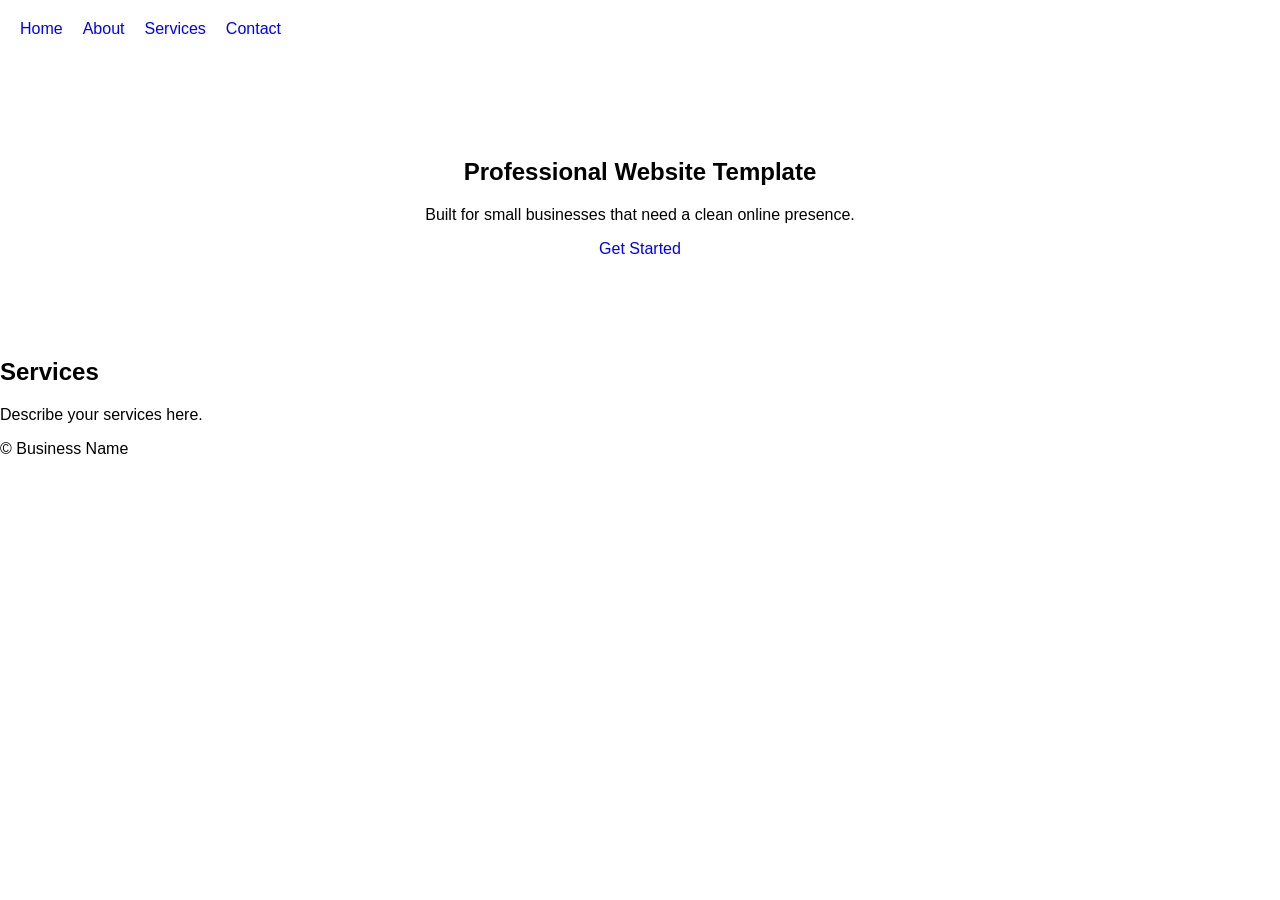
<file: index.html>
<!DOCTYPE html>
<html lang="en">
<head>
<meta charset="UTF-8">
<meta name="viewport" content="width=device-width, initial-scale=1.0">

<title>Business Name | Professional Services</title>
<meta name="description" content="Professional services for local businesses.">

<link rel="canonical" href="https://example.com/">

<meta property="og:title" content="Business Name">
<meta property="og:description" content="Professional services for local businesses.">
<meta property="og:type" content="website">
<meta property="og:url" content="https://example.com/">

<link rel="stylesheet" href="assets/css/style.css">
</head>
<body>

<header>
    <nav>
        <a href="/">Home</a>
        <a href="/about">About</a>
        <a href="/services">Services</a>
        <a href="/contact">Contact</a>
    </nav>
</header>

<section class="hero">
    <h1>Professional Website Template</h1>
    <p>Built for small businesses that need a clean online presence.</p>
    <a href="/contact">Get Started</a>
</section>

<section>
    <h2>Services</h2>
    <p>Describe your services here.</p>
</section>

<footer>
    <p>© Business Name</p>
</footer>

<script src="assets/js/main.js"></script>
</body>
</html>
</file>
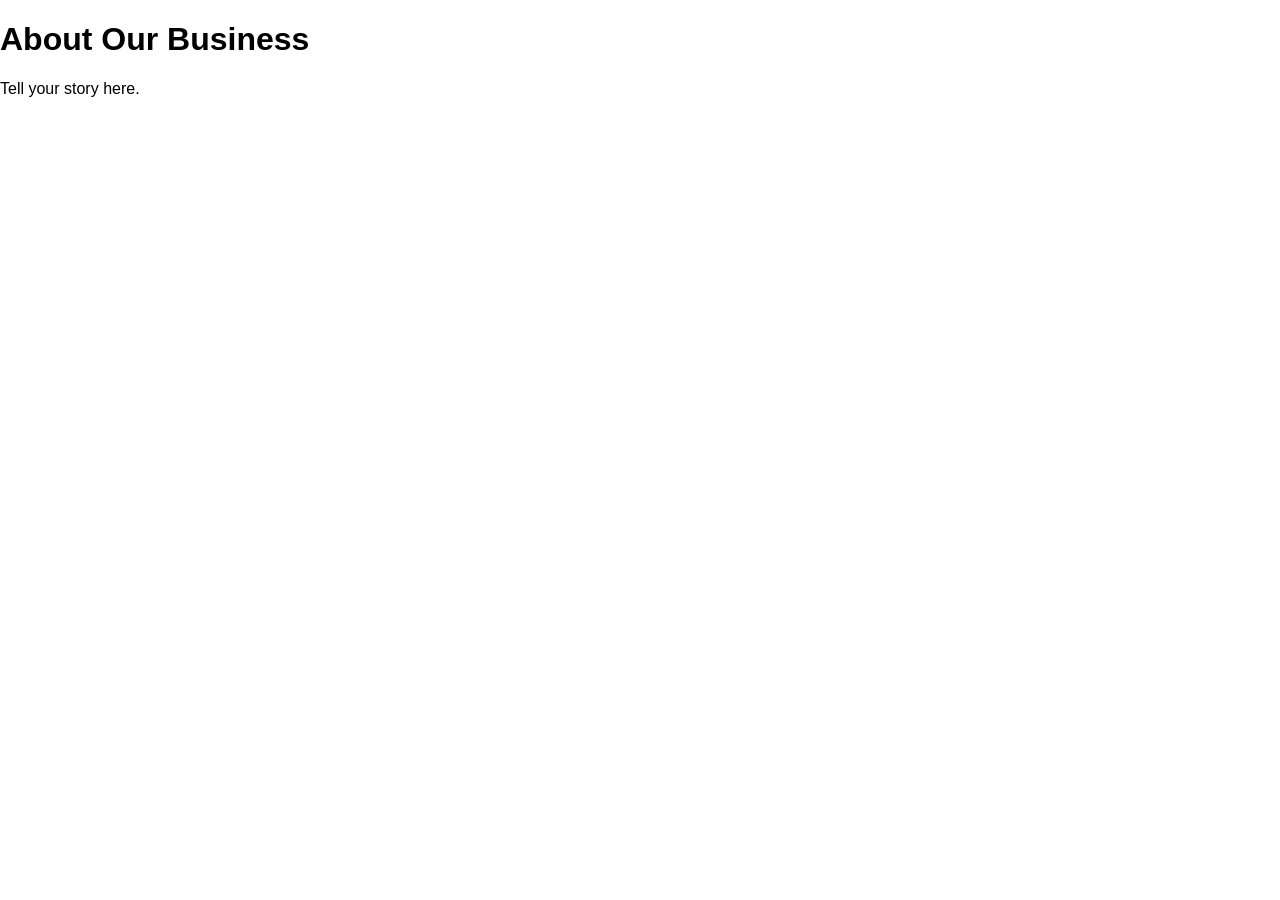
<file: about.html>
<!DOCTYPE html>
<html lang="en">
<head>
<title>About | Business Name</title>
<meta name="description" content="Learn more about our business.">
<link rel="stylesheet" href="assets/css/style.css">
</head>
<body>

<h1>About Our Business</h1>
<p>Tell your story here.</p>

</body>
</html>
</file>
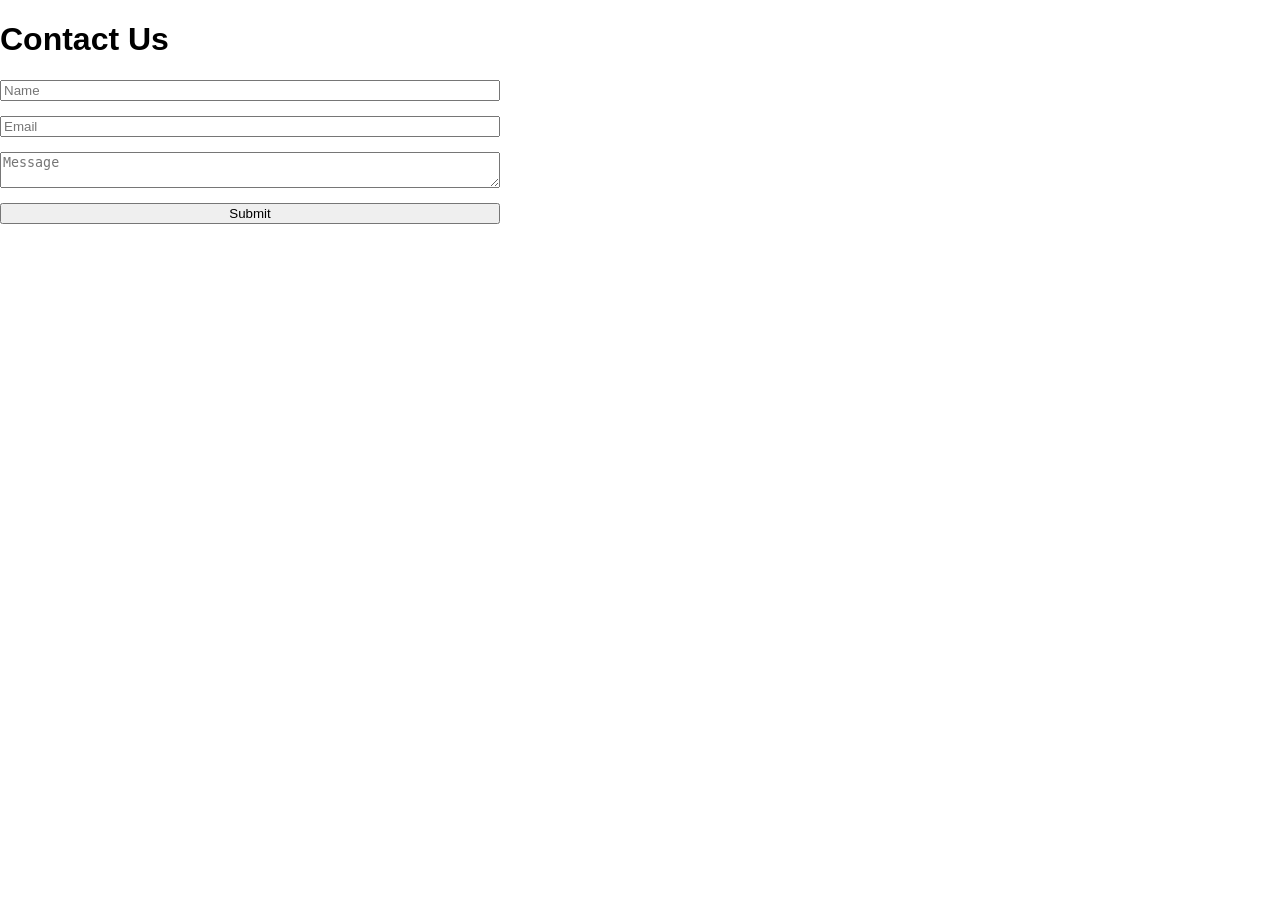
<file: contact.html>
<!DOCTYPE html>
<html lang="en">
<head>
<title>Contact | Business Name</title>
<meta name="description" content="Contact our business.">
<link rel="stylesheet" href="assets/css/style.css">
</head>
<body>

<h1>Contact Us</h1>

<form>
    <input type="text" placeholder="Name">
    <input type="email" placeholder="Email">
    <textarea placeholder="Message"></textarea>
    <button type="submit">Submit</button>
</form>

</body>
</html>
</file>
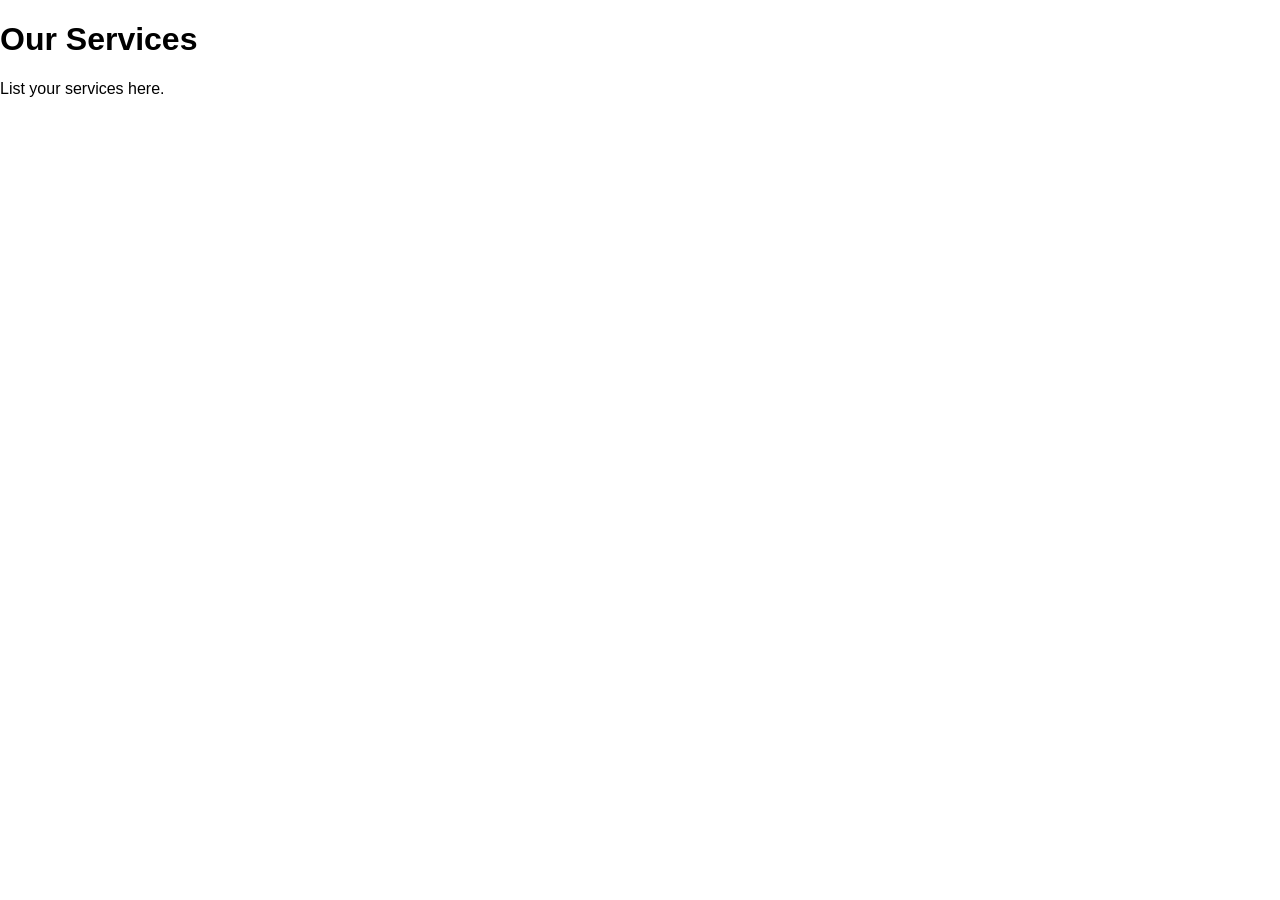
<file: services.html>
<!DOCTYPE html>
<html lang="en">
<head>
<title>Services | Business Name</title>
<meta name="description" content="View our services.">
<link rel="stylesheet" href="assets/css/style.css">
</head>
<body>

<h1>Our Services</h1>
<p>List your services here.</p>

</body>
</html>
</file>
<file: assets/css/style.css>
body {
    font-family: Arial, sans-serif;
    margin: 0;
    padding: 0;
}

nav {
    display: flex;
    gap: 20px;
    padding: 20px;
}

.hero {
    padding: 80px 20px;
    text-align: center;
}

a {
    text-decoration: none;
}

form {
    display: flex;
    flex-direction: column;
    max-width: 500px;
    gap: 15px;
}
</file>
